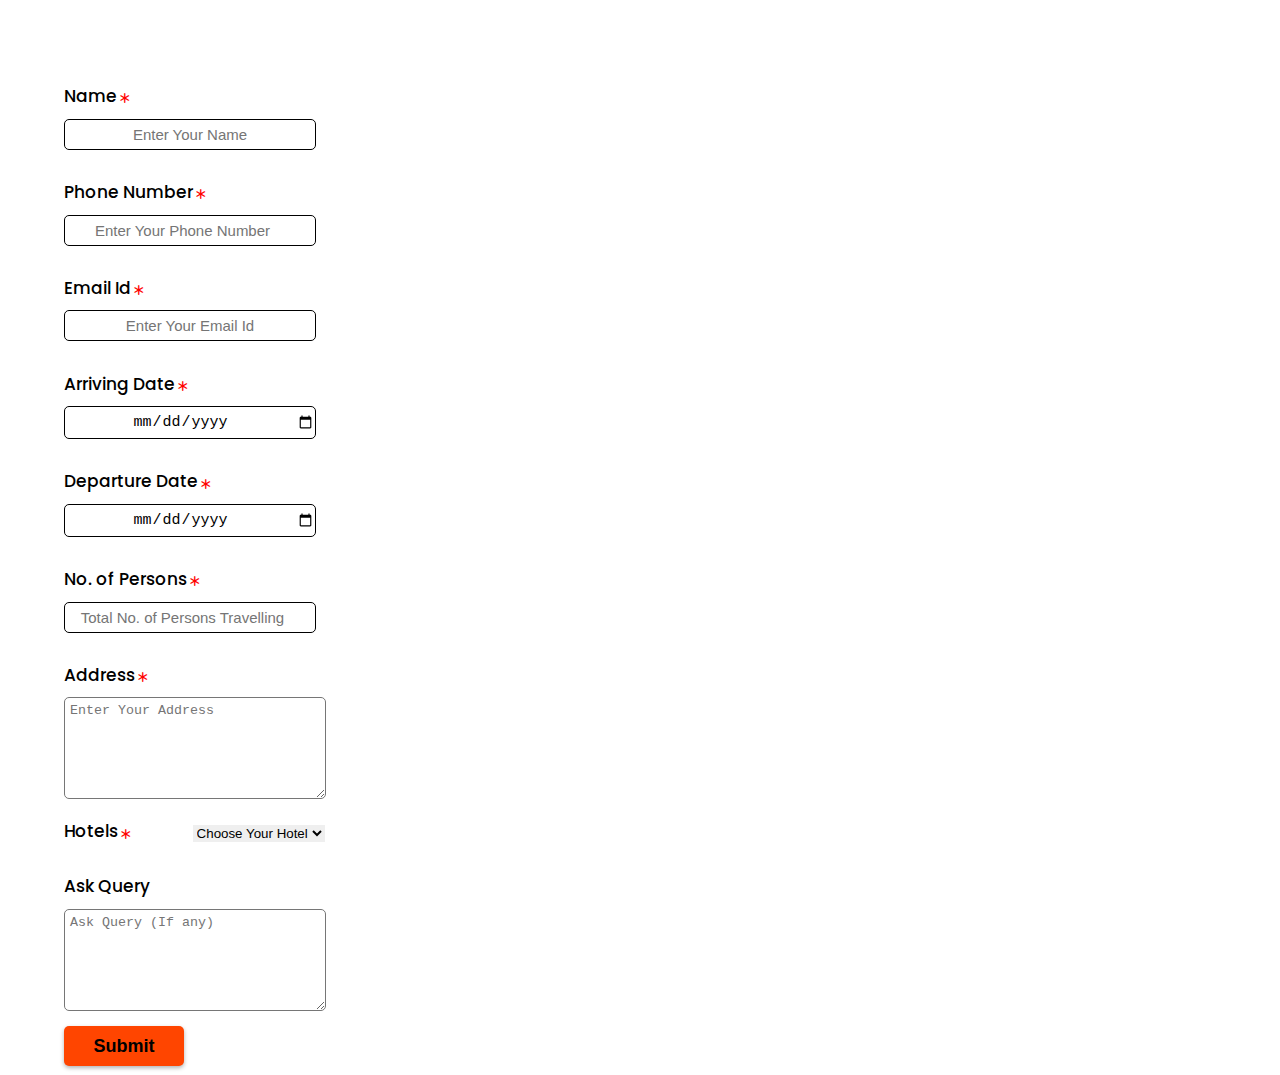
<file: booking.html>
<!DOCTYPE html>
 <html lang="en">
 
 <head>
   <meta charset="UTF-8" />
   <meta http-equiv="X-UA-Compatible" content="IE=edge" />
   <meta name="viewport" content="width=device-width, initial-scale=1.0" />
   <link rel="stylesheet" href="https://cdn.jsdelivr.net/npm/bootstrap-icons@1.10.3/font/bootstrap-icons.css" />
   <link href="https://fonts.googleapis.com/icon?family=Material+Icons" rel="stylesheet" />
   <link rel="stylesheet" href="style.css" />
   <link rel="stylesheet" href="style1.css" />
   <link rel="stylesheet" href="contactStyle.css" />
   <link rel="stylesheet" href="media.css" />
   <link rel="icon" href="icons/titleLogo3.png" />
   <title>Contact Lifetime Journeys</title>
 </head>
 
 <body>
    

 
 
 <div class="contact">
      <form action="https://formsubmit.co/smarttouseef6@gmail.com" method="POST" target="_blank">
        <div>
          <label for="firstname">Name<i class="bi bi-asterisk"></i></label>
          <input type="text" name="Name" placeholder="Enter Your Name" required />
        </div>
        <div>
          <label for="phone">Phone Number<i class="bi bi-asterisk"></i></label>
          <input type="number" name="Phone" placeholder="Enter Your Phone Number" required maxlength="10" />
        </div>
        <div>
          <label for="email">Email Id<i class="bi bi-asterisk"></i></label>
          <input type="email" name="Email" placeholder="Enter Your Email Id" required />
        </div>
        <div>
          <label for="date">Arriving Date<i class="bi bi-asterisk"></i></label>
          <input type="date" name="Arriving Date" required />
        </div>
        <div>
          <label for="date">Departure Date<i class="bi bi-asterisk"></i></label>
          <input type="date" name="Departure Date" required />
        </div>
        <div>
          <label for="totalNumber">No. of Persons<i class="bi bi-asterisk"></i></label>
          <input type="number" name="Total No. of Persons Travelling" placeholder="Total No. of Persons Travelling"
            required />
        </div>
        <div>
          <label for="address">Address<i class="bi bi-asterisk"></i></label>
          <textarea name="Address" id="address" placeholder="Enter Your Address" required></textarea>
        </div>
        <span>
          <label for="hotel">Hotels<i class="bi bi-asterisk"></i></label>
          <select name="Hotel Type" id="hotel" required>
            <option value="choose">Choose Your Hotel</option>
            <option value="2-Star">2-Star</option>
            <option value="3-Star">3-Star</option>
            <option value="4-Star">4-Star</option>
            <option value="5-Star">5-Star</option>
          </select>
        </span>
        <div>
          <label for="query">Ask Query</label>
          <textarea name="Query" id="query" placeholder="Ask Query (If any)"></textarea>
        </div>
        <button>Submit</button>
      </form>
    </div>
  </header>
</body>
</file>
<file: style.css>
@import url("https://fonts.googleapis.com/css2?family=Poppins:ital,wght@0,100;0,200;0,300;0,400;0,500;0,600;0,700;0,800;0,900;1,100;1,200;1,300;1,400;1,500;1,600;1,700;1,800;1,900&display=swap");

body {
  font-family: "Poppins", sans-serif;
  padding: 0;
  margin: 0;
}

header {
  width: 80%;
  height: 95vh;
  margin: auto;
}

header nav #menu_bx li a::after {
  content: "";
  width: 0;
  height: 2px;
  background-color: #f44336;
  display: block;
  margin: auto;
  transition: 0.5s;
}

header nav #menu_bx li a:hover::after {
  width: 100%;
}
header nav {
  width: 95%;
  height: 7%;
  margin: auto;
  display: flex;
  align-items: center;
  justify-content: space-between;
}

header nav h4 a {
  text-decoration: none;
  color: black;
}

header nav ul {
  list-style: none;
  display: flex;
}

header nav ul li {
  padding: 3px 15px;
}

header nav ul li a {
  text-decoration: none;
  color: #121213;
  font-size: 13px;
  font-weight: 500;
  transition: 0.3s linear;
}

header nav ul li a:hover {
  color: gray;
}

header nav ul li:nth-last-child(1) {
  background: rgb(191, 121, 96);
  border-radius: 20px;
  padding: 5px 20px;
}

header nav ul li:nth-last-child(1):hover {
  background: rgb(209, 170, 156);
}

header nav ul li:nth-last-child(1) a {
  color: white;
}

header nav ul li:nth-last-child(1) a:hover {
  color: rgb(51, 49, 49);
}

header nav .bi-three-dots {
  display: none;
}

header .content {
  position: relative;
  width: 100%;
  height: 93%;
}

header .content::before {
  content: "";
  position: absolute;
  width: 100%;
  height: 80%;
  background: url("/images/kmr-bg-4.avif");
  background-size: cover;
  border-radius: 10px;
  z-index: -1;
}

header .content .cont_bx {
  width: 500px;
  height: auto;
  color: rgb(65, 39, 39);
  padding: 30px;
}

header .content .cont_bx h1 {
  line-height: 40px;
  font-weight: 800;
}

header .content .cont_bx p {
  font-size: 16px;
  font-weight: 400;
  color: rgb(74, 40, 40);
}

header .trip_bx {
  position: relative;
  width: 95%;
  height: auto;
  margin: auto;
}

header .trip_bx .travel_bx {
  position: relative;
  width: 100%;
  height: auto;
  margin: auto;
  top: 30px;
  border-radius: 10px;
  padding-bottom: 20px;
  box-shadow: 0 20px 25px -10px rgb(165, 165, 165);
}

header .trip_bx .travel_bx::before {
  content: "";
  position: absolute;
  width: 100%;
  height: 100%;
  border-radius: 10px;
  background: rgb(241, 241, 241, 0.7);
  backdrop-filter: blur(5px);
  z-index: -1;
}

header .trip_bx .travel_bx h4 {
  margin: 0;
  padding: 30px 0 15px 1.7%;
}

header .trip_bx .travel_bx .cards {
  width: 96%;
  height: auto;
  margin: 0 auto;
  display: flex;
  align-items: center;
  justify-content: space-between;
}

header .trip_bx .travel_bx .cards .card {
  width: 220px;
  height: 180px;
}

header .trip_bx .travel_bx .cards .card h3 {
  margin: 0 0 10px 0;
  display: flex;
  align-items: center;
  font-size: 16px;
  font-weight: 600;
}

header .trip_bx .travel_bx .cards .card img {
  width: 100%;
  height: 50%;
}

header .trip_bx .travel_bx .cards .card h3 img {
  width: 20px;
  height: 16px;
  margin-left: 5px;
}

header .trip_bx .travel_bx .cards .card .btn_city {
  display: flex;
  align-items: center;
  justify-content: space-between;
}

header .trip_bx .travel_bx .cards .card .btn_city a {
  text-decoration: none;
  background: black;
  color: white;
  border-radius: 20px;
  padding: 6px 20px;
  font-size: 11px;
  transition: 0.3s linear;
}

header .trip_bx .travel_bx .cards .card .btn_city a:hover {
  background: gray;
}

header .trip_bx .travel_bx .cards .card .btn_city h5 {
  font-size: 11px;
  font-weight: 500;
  margin: 0;
  margin-top: 5px;
  line-height: 15px;
}

header .trip_bx .travel_bx .cards .card .btn_city h5 span {
  font-size: 13px;
  font-weight: 700;
}

/* Offers Section */

.offers {
  width: 68%;
  height: auto;
  margin: auto;
  margin-top: 100px;
  transition: 0.5s linear;
}

.offers h1 {
  font-weight: 600;
  text-align: center;
  margin: 0;
}
.offers p {
  font-weight: 500;
  text-align: center;
  margin: 0;
}

.offers .cards {
  margin-top: 20px;
  display: flex;
  align-items: center;
  justify-content: space-between;
  flex-wrap: wrap;
}

.offers .cards .card {
  position: relative;
  width: 200px;
  height: 350px;
  margin: 10px;
}

.offers .cards .card .img_text {
  position: relative;
  width: 100%;
  height: 250px;
  margin-top: 5px;
}

.offers .cards .card .img_text img {
  position: relative;
  width: 100%;
  height: 100%;
  border-radius: 10px 10px 0 0;
}

.offers .cards .card .img_text h4 {
  position: absolute;
  font-size: 9px;
  padding: 10px 15px;
  bottom: 0;
  margin: 0;
  color: rgb(217, 178, 178);
  font-weight: 500;
}

.offers .cards .card .img_text h4::before {
  content: "";
  position: absolute;
  width: 100%;
  height: 100%;
  background: rgb(255, 255, 255, 0.1);
  backdrop-filter: blur(5px);
  z-index: -1;
  bottom: 0;
  left: 0;
}

.offers .cards .card .cont_bx {
  width: 99%;
  display: flex;
  background: rgb(229, 218, 218);
  align-items: center;
  justify-content: space-between;
  border: 1px solid rgb(137, 103, 103);
  padding: 5px 0;
  border-radius: 0 0 5px 5px;
}

.offers .cards .card .cont_bx .price {
  line-height: 2px;
}

.offers .cards .card .cont_bx .price h4 a {
  padding-left: 5px;
  color: rgb(222, 84, 84);
  text-decoration: none;
}

.offers .cards .card .cont_bx .price h6 {
  color: rgb(124, 135, 132);
  padding-left: 5px;
}

.offers .cards .card .cont_bx .price .info_price {
  color: #121213;
  display: flex;
  justify-content: space-between;
}

.offers .cards .card .cont_bx .price .info_price h5 {
  padding-left: 5px;
}

.offers .cards .card .cont_bx .price .info_price div {
  line-height: 0;
  margin-bottom: 3%;
}

.offers .cards .card .cont_bx .price .info_price div h5 {
  font-size: small;
  padding-left: 5px;
  color: blue;
}

.offers .cards .card .cont_bx .price .info_price div p {
  font-size: small;
  padding-left: 5px;
}

.offers .cards .card .cont_bx .price .heart_chat {
  display: flex;
  align-items: center;
}

.offers .cards .card .cont_bx .price .heart_chat i:nth-child(1) {
  color: red;
  font-size: 13px;
  margin-right: 10px;
}

.offers .cards .card .cont_bx .price .heart_chat i span {
  color: black;
  font-size: 12px;
  margin-left: 3px;
  font-style: normal;
}

.offers .cards .card .cont_bx .price .heart_chat i:nth-child(2) {
  color: rgb(112, 196, 229);
  font-size: 13px;
  margin-right: 10px;
}

.offers .cards .card .cont_bx .price .info_price {
  display: flex;
  align-items: center;
  margin-top: 3px;
}

.offers .cards .card .cont_bx .price .info_price a {
  text-decoration: none;
  color: black;
  font-weight: 700;
  font-size: 11px;
  transition: 0.3s linear;
  margin-right: 13px;
}
.offers .cards .card .cont_bx .price .info_price a:hover {
  color: gray;
}

.offers .cards .card .cont_bx .price .info_price h4 {
  margin: 0;
  font-size: 13px;
}

.offers .cards .card .cont_bx .days {
  color: white;
  background: black;
  font-size: 8px;
  border-radius: 50%;
  padding: 10px;
  text-align: center;
  cursor: pointer;
  transform: 0.3s linear;
}

.offers .cards .card .cont_bx .days:hover {
  transform: rotate(180deg);
}

/* Destination Section */

.destination {
  width: 45%;
  height: auto;
  margin: auto;
  margin-top: 130px;
  display: flex;
  align-items: center;
  justify-content: center;
}

.destination .des_bx,
.img_bx {
  position: relative;
  width: 50%;
  height: auto;
}

.destination .des_bx h4 {
  margin: 0;
  font-size: 20px;
  color: black;
  line-height: 10px;
  letter-spacing: 1px;
}

.destination .des_bx p {
  font-size: 12px;
}

.destination .des_bx p {
  font-size: 15px;
}

.destination .des_bx p b {
  color: rgb(189, 78, 78);
}

.destination .des_bx li {
  list-style-type: none;
  padding: 0 0 8px 0;
  font-size: 14px;
  font-weight: 500;
}

.destination .des_bx h6 {
  width: 250px;
  font-size: 12px;
  font-weight: 500;
  margin: 20px 0;
}

.destination .des_bx button {
  font-size: 12px;
  padding: 8px 15px;
  border-radius: 20px;
  cursor: pointer;
  background: black;
  color: white;
  border: 2px solid black;
  transition: 0.3s linear;
  margin-top: 9px;
}

.destination .des_bx button a {
  color: white;
  text-decoration: none;
}

.destination .des_bx button:hover {
  background: gray;
  border: 2px solid gray;
}

.destination .img_bx img {
  width: 100%;
  height: 420px;
  border-radius: 5px;
}

.destination .img_bx .msg {
  position: absolute;
  top: 50%;
  left: -10%;
  width: 160px;
  height: 50px;
  background: white;
  box-shadow: 0 5px 20px gray;
  display: flex;
  align-items: center;
  padding: 0 10px;
  border-radius: 5px;
}

.destination .img_bx .msg:nth-child(2) {
  top: 10%;
  left: 55%;
}

.destination .img_bx .msg img {
  width: 30px;
  height: 55%;
}

.destination .img_bx .msg .cont {
  margin-left: 15px;
}

.destination .img_bx .msg .cont h4 {
  margin: 0;
  font-size: 15px;
  font-weight: 500;
}

.destination .img_bx .msg .cont h4 a {
  text-decoration: none;
}

.destination .img_bx .msg .cont .bi:nth-child(1) {
  color: red;
  margin-right: 5px;
  font-size: 13px;
}

.destination .img_bx .msg .cont .bi span {
  font-size: normal;
  margin-left: 3px;
  font-size: 12px;
  color: gray;
}

.destination .img_bx .msg .cont .bi:nth-child(2) {
  color: rgb(112, 196, 229);
  margin-right: 5px;
  font-size: 13px;
}

/* Footer */

footer {
  margin-top: 7vh;
  background: rgb(123, 63, 0);
  border-radius: 6px;
}
.footer_bx {
  display: flex;
  flex-direction: row;
  justify-content: space-around;
  color: white;
}

footer .footer_bx span i {
  padding-right: 5px;
  color: rgb(43, 226, 192);
}

footer p {
  color: white;
}
footer p a {
  color: rgb(43, 226, 192);
  text-decoration: none;
}

footer p b {
  color: blueviolet;
}

footer .footer_btm {
  display: flex;
  justify-content: center;
}

/* -----Menu Hover---- */

.sub_menu {
  display: none;
  background: gray;
  color: black;
}

header nav .dest li:hover .sub_menu {
  display: block;
  position: absolute;
  margin-top: 10px;
  margin-left: 10px;
}

.dest li:hover .sub_menu ul {
  display: block;
  margin: 8px;
}

.dest li:hover .sub_menu ul li {
  width: 150px;
  padding: 10px;
  border-bottom: 1px dotted white;
  background: transparent;
  border-radius: 0;
  text-align: left;
}

.dest li:hover .sub_menu ul li:last-child {
  border-bottom: none;
}

select {
  border: none;
}

/* Scroll Button */
#btnScrollToTop {
  position: fixed;
  right: 10px;
  bottom: 10px;
  width: 50px;
  height: 50px;
  border-radius: 50%;
  background: #e62739;
  box-shadow: 0 0 10px rgba(0, 0, 0, 0.25);
  color: white;
  outline: none;
  cursor: pointer;
  border: none;
}

#btnScrollToTop:active {
  background: #cc2333;
}
</file>
<file: style1.css>
/* About Page */

.about {
    height: auto;
    width: 80%;
  }
  .about h2 {
    display: flex;
    justify-content: center;
    height: 100%;
    align-items: center;
    color: white;
  }
  
  .about .about_img {
    background: url("images/about_img.jpg");
    height: 40vh;
    width: 100%;
    background-size: cover;
    border-radius: 7px 7px 0 0;
  }
  
  .about_section {
    display: flex;
    justify-content: center;
  }
  
  .about_section h4 {
    color: crimson;
  }
  
  .about_section b {
    color: crimson;
  }
  
  header {
    padding-bottom: 10%;
  }
  
  #feedback div span img {
    height: 65px;
    width: 65px;
    border-radius: 50%;
  }
  
  #feedback div span i {
    color: orangered;
    cursor: pointer;
  }
  
  #feedback h2 {
    height: auto;
    padding: 9px 0;
    border-radius: 5px;
    display: flex;
    justify-content: center;
    background: rgb(208, 204, 204);
  }
  
  #feedback .main_feedback {
    display: flex;
    height: auto;
    align-items: center;
    justify-content: center;
  }
  
  #feedback .main_feedback .card {
    width: 40%;
    background: rgb(167, 142, 142);
    padding: 1%;
    border-radius: 8px;
    margin: 0 3%;
  }
  
  #feedback .main_feedback div b {
    color: crimson;
  }
  
  #feedback div span {
    display: flex;
    justify-content: space-between;
  }
  
  /* Kashmir Section */
  
  .kashmir_section {
    display: flex;
    justify-content: center;
  }
  
  .kashmir_section .kashmir .kashmir_img {
    background: url("images/kashmirbg2.webp");
    height: 40vh;
    width: 100%;
    background-size: cover;
    border-radius: 7px 7px 0 0;
  }
  
  .kashmir_section .kashmir .kashmir_txt {
    width: 65%;
    height: 100%;
  }
  
  .kashmir {
    height: auto;
    width: 80%;
  }
  .kashmir h2 {
    display: flex;
    justify-content: center;
    height: 100%;
    align-items: center;
    color: white;
  }
  
  .kmr_cards_section {
    width: 80%;
    height: auto;
    margin: auto;
    margin-top: 70px;
  }
  
  .kmr_cards_section h2 {
    display: flex;
    justify-content: center;
    background: rgb(127, 107, 107);
    height: 58px;
    align-items: center;
    width: 100%;
    border-radius: 5px;
  }
  
  .kmr_cards {
    display: flex;
    justify-content: center;
    flex-wrap: wrap;
  }
  
  .kmr_card {
    width: 35%;
    height: 30%;
    background: gray;
    border-radius: 5px;
    margin: 20px 50px;
    /* box-shadow: 0 20px 25px -10px rgb(165, 165, 165); */
  }
  
  .kmr_card h4 {
    padding-left: 4%;
    color: brown;
  }
  
  .kmr_card img {
    width: 100%;
    height: 270px;
  }
  
  .kmr_card img:hover {
    zoom: 1.05;
  }
  
  .kmr_card p {
    padding: 15px;
    color: white;
  }
  
  .kmr_card span button a {
    color: white;
    text-decoration: none;
  }
  .kmr_card span {
    display: flex;
    justify-content: center;
    padding: 20px;
  }
  .kmr_card span button {
    cursor: pointer;
    margin: 0 5px;
    padding: 10px 12px;
    background: rgb(150, 53, 18);
    color: white;
    border: none;
    border-radius: 4px;
  }
  
  .kmr_card span button:hover {
    background: rgb(210, 109, 65);
    color: white;
  }
  
  /* Ladakh Section */
  
  .ladakh_section {
    display: flex;
    justify-content: center;
  }
  
  .ladakh_section .ladakh .ladakh_img {
    background: url("images/ladakhbg.jpg");
    height: 40vh;
    width: 100%;
    background-size: cover;
    border-radius: 7px 7px 0 0;
  }
  
  .ladakh_section .ladakh .ladakh_txt {
    width: 65%;
    height: 100%;
  }
  
  .ladakh {
    height: auto;
    width: 80%;
  }
  .ladakh h2 {
    display: flex;
    justify-content: center;
    height: 100%;
    align-items: center;
    color: white;
  }
  
  .ldk_cards_section {
    width: 80%;
    height: auto;
    margin: auto;
    margin-top: 70px;
  }
  
  .ldk_cards_section h2 {
    display: flex;
    justify-content: center;
    background: rgb(127, 107, 107);
    height: 58px;
    align-items: center;
    width: 100%;
    border-radius: 5px;
  }
  
  .ldk_cards {
    display: flex;
    justify-content: center;
    flex-wrap: wrap;
  }
  .ldk_card {
    width: 35%;
    height: 30%;
    background: gray;
    border-radius: 5px;
    margin: 20px 50px;
  }
  
  .ldk_card h4 {
    padding-left: 4%;
    color: brown;
  }
  
  .ldk_card img {
    width: 100%;
    height: 270px;
    border-radius: 6px;
  }
  
  .ldk_card img:hover {
    zoom: 1.05;
  }
  
  .ldk_card p {
    padding: 15px;
    color: white;
  }
  
  .ldk_card span button a {
    color: white;
    text-decoration: none;
  }
  .ldk_card span {
    display: flex;
    justify-content: center;
    padding: 20px;
  }
  .ldk_card span button {
    cursor: pointer;
    margin: 0 5px;
    padding: 10px 12px;
    background: rgb(150, 53, 18);
    color: white;
    border: none;
    border-radius: 4px;
  }
  
  .ldk_card span button:hover {
    background: rgb(210, 109, 65);
    color: white;
  }
  
  /* Services Section */
  
  .service_section {
    display: flex;
    justify-content: center;
  }
  
  .service_section .service {
    width: 80%;
  }
  
  .service_section .service .service_img {
    background: url("images/services-bg.jpg");
    height: 40vh;
    width: 100%;
    background-size: cover;
    border-radius: 7px 7px 0 0;
  }
  
  .service h2 {
    display: flex;
    justify-content: center;
    height: 100%;
    align-items: center;
    color: rgb(113, 34, 34);
  }
  
  .service h3 b {
    color: rgb(197, 48, 48);
  }
  
  /* Package Section */
  
  .packages_section {
    margin: 0 3%;
  }
  .packages_section .packages .scenic_packages_img {
    background: url("images/scenic.jpg");
    height: 40vh;
    width: 94%;
    background-size: cover;
    border-radius: 7px 7px 0 0;
  }
  
  .packages_section .packages .enchanting_packages_img {
    background: url("images/enchanting.jpg");
    height: 40vh;
    width: 94%;
    background-size: cover;
    border-radius: 7px 7px 0 0;
  }
  
  .packages_section .packages .blissful_packages_img {
    background: url("images/honeymoon1.jpg");
    height: 40vh;
    width: 94%;
    background-size: cover;
    border-radius: 7px 7px 0 0;
  }
  
  .packages_section .packages .amazing_packages_img {
    background: url("images/amazing1.jpg");
    height: 40vh;
    width: 94%;
    background-size: cover;
    border-radius: 7px 7px 0 0;
  }
  
  header {
    height: auto;
  }
  
  .package_cards {
    display: flex;
    flex-direction: row;
    flex-wrap: wrap;
  }
  
  .package_card {
    width: 20%;
    height: 20%;
    border: 1px solid gray;
    margin: 10px 15px;
    border-radius: 5px;
  }
  
  .package_card span {
    justify-content: center;
    height: auto;
    align-items: center;
  }
  
  .package_card span img {
    height: 170px;
    width: 100%;
  }
  
  .package_card span div {
    display: flex;
    flex-direction: column;
    justify-content: center;
    align-items: center;
  }
  
  .package_card span div h4 {
    padding: 0 5px;
    font-size: 14px;
    color: rgb(161, 116, 58);
  }
  
  .package_card span div p {
    font-size: 14px;
    padding: 0 5px;
  }
  
  .expect span {
    line-height: 0;
    margin-top: 7px;
    padding: 7px;
    border-radius: 50%;
    color: brown;
    background: rgb(237, 233, 233);
  }
  
  .expect span h1 {
    margin-left: 15px;
  }
  
  .expect span p {
    margin-left: 11px;
  }
  
  .expect div {
    display: flex;
    justify-content: flex-start;
  }
  
  .expect div h2 {
    padding: 0 3px;
    color: chocolate;
  }
  
  .expect div p {
    font-size: 19px;
    padding-right: 19px;
    padding-top: 6px;
  }
  
  .packages_data span h3 {
    color: brown;
  }
  
  .inclusion h3 {
    color: brown;
  }
  
  .exclusion h3 {
    color: brown;
  }
  
  .expect h2 {
    color: rgb(67, 63, 63);
  }
  
  /* Quick Links Section */
  .quickLinks_section .quickLinks .quickLinks_img {
    background: url("images/kashmirbg2.webp");
    height: 40vh;
    width: 100%;
    background-size: cover;
    border-radius: 7px 7px 0 0;
  }
  
  .quickLinks h2 {
    display: flex;
    justify-content: center;
    height: 100%;
    align-items: center;
    color: white;
  }
  
  .quickLinks_section .quickLinks div h5 {
    color: brown;
  }
  .quickLinks_section .quickLinks div b {
    color: rgb(134, 67, 67);
  }
  
  .quickLinks_section .quickLinks .spans {
    margin-top: 10%;
    display: flex;
    flex-direction: row;
  }
  
  .quickLinks_section .quickLinks .spans .spanA {
    display: flex;
    flex-direction: column;
  }
  
  .quickLinks_section .quickLinks .spans .spanA b {
    margin-top: 7%;
    color: black;
  }
  
  .quickLinks_section .quickLinks .spans .spanB {
    display: flex;
    flex-direction: column;
    line-height: 0;
    margin-left: 20%;
    color: rgb(34, 34, 89);
  }
  
  header .quickLinks_section .quickLinks .qlData {
    width: 90%;
  }
  
  /* Conatct */
  .contact-sec {
    margin-top: 10%;
    margin-left: 10%;
  }
  .contact-sec p b {
    padding-right: 8px;
  }
</file>
<file: contactStyle.css>
.contact form {
    margin-top: 5%;
    margin-left: 5%;
    display: flex;
    flex-direction: column;
    width: 75%;
    height: 100%;
  }
  
  .contact form div {
    display: flex;
    flex-direction: column;
  }
  
  .contact form input {
    width: 250px;
    border-radius: 5px;
    border: 1px solid black;
    text-align: center;
    font-size: 15px;
    font-weight: 500;
    padding: 6px 0;
    background-color: white;
    margin-bottom: 10px;
  }
  
  .contact form label {
    font-size: 17px;
    font-weight: 500;
    padding-top: 2%;
    padding-bottom: 1%;
  }
  
  .contact form label i {
    color: red;
    font-size: 10px;
    padding-left: 3px;
    padding-bottom: 4px;
  }
  
  .contact form span {
    padding-top: 2%;
    padding-bottom: 1%;
  }
  
  .contact form span label {
    padding-right: 6%;
  }
  
  .contact form span option {
    font-size: small;
  }
  
  .contact form button {
    width: 120px;
    height: 40px;
    color: black;
    background-color: orangered;
    text-align: center;
    font-size: 18px;
    font-weight: 600;
    border-radius: 5px;
    border: none;
    box-shadow: 0 2px 4px rgba(0, 0, 0, 0.3);
    cursor: pointer;
    margin: 7px 0;
    margin-top: 15px;
  }
  
  .contact form button:hover {
    background: rgb(167, 115, 115);
    color: white;
  }
  
  .contact textarea {
    height: 90px;
    width: 250px;
    border-radius: 5px;
    padding: 5px;
  }
</file>
<file: media.css>
@media screen and (max-width: 1485px) {
    .offers {
      width: 71%;
    }
  }
  
  @media screen and (max-width: 1373px) {
    .offers {
      width: 78%;
    }
  }
  
  @media screen and (max-width: 1250px) {
    header {
      width: 90%;
    }
    .offers {
      width: 82%;
    }
    .destination {
      width: 55%;
    }
  }
  
  @media screen and (max-width: 1100px) {
    header {
      width: 95%;
    }
    header .trip_bx .search_bx {
      width: 70%;
    }
    header .trip_bx .travel_bx .cards {
      overflow: auto;
    }
    header .trip_bx .travel_bx .cards .card {
      min-width: 220px;
      margin-right: 10px;
    }
    .offers {
      width: 95%;
    }
    .destination {
      width: 60%;
    }
    .package_cards {
      display: flex;
      height: auto;
      align-items: center;
      justify-content: center;
      flex-direction: column-reverse;
      width: 90%;
    }
  
    .package_card {
      width: 80%;
    }
    .package_card span img {
      height: 170px;
      width: 60%;
    }
  }
  
  @media screen and (max-width: 950px) {
    header .trip_bx .search_bx {
      width: 80%;
    }
    header .trip_bx .search_bx .card {
      margin-right: 8px;
    }
    .destination {
      width: 75%;
    }
  
    .offers .cards .card {
      margin-top: 120px;
    }
    #feedback h2 {
      font-size: 18px;
    }
    #feedback .main_feedback {
      display: flex;
      flex-direction: row;
      justify-content: center;
    }
    #feedback .main_feedback .card {
      margin-top: 5%;
      padding: 2%;
      width: 40%;
    }
    #feedback .main_feedback .card span {
      display: flex;
      height: auto;
      align-items: center;
    }
    .kmr_card {
      width: 90%;
    }
    .kmr_cards_section {
      width: 90%;
    }
    .kmr_cards_section h2 {
      display: flex;
      justify-content: center;
      background: rgb(163, 121, 121);
      height: 58px;
      align-items: center;
    }
    .ldk_card {
      width: 90%;
    }
    .ldk_cards_section {
      width: 90%;
    }
    .ldk_cards_section h2 {
      display: flex;
      justify-content: center;
      background: rgb(163, 121, 121);
      height: 58px;
      align-items: center;
    }
    .package_cards {
      display: flex;
      height: auto;
      align-items: center;
      justify-content: center;
      flex-direction: column;
      width: 90%;
    }
  
    .package_card {
      width: 80%;
    }
    .footer_bx {
      display: flex;
      flex-wrap: wrap;
    }
  }
  
  @media screen and (max-width: 714px) {
    header {
      width: 100%;
    }
    header nav ul {
      position: absolute;
      width: 100px;
      height: auto;
      flex-direction: column;
      background: white;
      border-radius: 5px;
      box-shadow: 0 0 10px gray;
      justify-content: center;
      top: -100%;
      right: 30%;
      z-index: 999999999999999;
      padding: 10px 20px;
      transition: 0.8s linear;
    }
  
    /* Javascript class */
  
    header nav .ul_active {
      top: 0;
    }
  
    header nav ul li {
      padding: 8px 0;
      text-align: center;
    }
  
    header nav .bi-three-dots {
      display: unset;
    }
  
    header nav .trip_bx .search_bx {
      width: 93%;
    }
  
    .offers {
      width: 75%;
    }
  
    .offers .cards .card {
      margin-top: 80px;
    }
    #feedback h2 {
      font-size: 17px;
    }
    #feedback .main_feedback {
      display: flex;
      flex-direction: column;
      justify-content: center;
    }
    #feedback .main_feedback .card {
      margin-top: 5%;
      padding: 2%;
      width: 80%;
    }
    #feedback .main_feedback .card span {
      display: flex;
      height: auto;
      align-items: center;
    }
    .kmr_card {
      width: 90%;
    }
    .kmr_cards_section {
      width: 90%;
    }
    .kmr_cards_section h2 {
      display: flex;
      justify-content: center;
      background: rgb(163, 121, 121);
      height: 58px;
      align-items: center;
    }
    .ldk_card {
      width: 90%;
    }
    .ldk_cards_section {
      width: 90%;
    }
    .ldk_cards_section h2 {
      display: flex;
      justify-content: center;
      background: rgb(163, 121, 121);
      height: 58px;
      align-items: center;
    }
    .head {
      margin: 0 5%;
    }
    .qlData {
      margin: 0 5%;
    }
    .spans {
      margin: 0 5%;
    }
  }
  
  @media screen and (max-width: 650px) {
    header .trip_bx .search_bx .card {
      width: 140px;
    }
    header .trip_bx .search_bx input[type="button"] {
      position: absolute;
      right: 10px;
      bottom: -43px;
      font-size: 13px;
    }
    .offers {
      width: 85%;
      margin-top: 15%;
    }
    .destination {
      width: 100%;
      flex-direction: column-reverse;
    }
    .destination .des_bx,
    .img_bx {
      position: relative;
      width: 55%;
      height: auto;
    }
    .destination .des_bx {
      margin-top: 30px;
    }
  
    .footer_bx {
      display: flex;
      flex-direction: column;
    }
  
    .footer_bx span {
      margin: 1% 9%;
    }
    #feedback h2 {
      font-size: 16px;
    }
  
    #feedback .main_feedback {
      display: flex;
      flex-direction: column;
      justify-content: center;
    }
    #feedback .main_feedback .card {
      padding: 2%;
      margin-top: 5%;
      width: 80%;
    }
    #feedback .main_feedback .card span {
      display: flex;
      height: auto;
      align-items: center;
    }
    .kmr_card {
      width: 90%;
      font-size: small;
    }
    .kmr_cards_section {
      width: 90%;
    }
    .kmr_cards_section h2 {
      display: flex;
      justify-content: center;
      background: rgb(163, 121, 121);
      height: 58px;
      align-items: center;
    }
    .ldk_card {
      width: 90%;
    }
    .ldk_cards_section {
      width: 90%;
    }
    .ldk_cards_section h2 {
      display: flex;
      justify-content: center;
      background: rgb(163, 121, 121);
      height: 58px;
      align-items: center;
    }
    .package_card span img {
      height: 170px;
      width: 100%;
    }
  }
  
  @media screen and (max-width: 541px) {
    header .content .cont_bx {
      width: 85%;
    }
    header .content .cont_bx h1 {
      width: 300px;
      font-size: 22px;
    }
    header .content .cont_bx p {
      width: 300px;
      font-size: 12px;
    }
    header .trip_bx {
      margin-top: 30%;
    }
    header .trip_bx .search_bx {
      width: 89%;
    }
    header .trip_bx .search_bx .card {
      width: 110px;
    }
    header .trip_bx .search_bx .card input {
      width: 100%;
    }
    .offers h1 {
      font-size: 22px;
    }
    .offers p {
      font-size: 14px;
    }
    .offers .cards {
      justify-content: center;
    }
    .offers .cards .card {
      width: 83%;
    }
    .offers .cards .card .img_text img {
      width: 99.7%;
    }
  
    .destination .des_bx,
    .img_bx {
      width: 80%;
    }
    footer ul li h6 {
      font-size: 8px;
    }
    #feedback h2 {
      font-size: 15px;
    }
  
    #feedback .main_feedback {
      display: flex;
      flex-direction: column;
      justify-content: center;
    }
    #feedback .main_feedback .card {
      padding: 2%;
      margin-top: 5%;
      width: 80%;
    }
    #feedback .main_feedback .card span {
      display: flex;
      height: auto;
      align-items: center;
    }
    .kmr_card {
      width: 90%;
    }
    .kmr_cards_section {
      width: 90%;
    }
    .kmr_cards_section h2 {
      display: flex;
      justify-content: center;
      background: rgb(163, 121, 121);
      height: 58px;
      align-items: center;
    }
    .ldk_card {
      width: 90%;
    }
    .ldk_cards_section {
      width: 90%;
    }
    .ldk_cards_section h2 {
      display: flex;
      justify-content: center;
      background: rgb(163, 121, 121);
      height: 58px;
      align-items: center;
    }
  }
  
  @media screen and (max-width: 541px) {
    header .trip_bx {
      margin-top: 50%;
    }
  }
  
  @media screen and (max-width: 414px) {
    .offers {
      width: 85%;
      margin-top: 10px;
    }
  
    .destination .img_bx .msg:nth-child(2) {
      left: 50%;
    }
    footer p {
      width: 330px;
      font-size: 12px;
    }
    footer ul li {
      margin-right: 20px;
    }
    #feedback h2 {
      font-size: 15px;
    }
  
    #feedback .main_feedback {
      display: flex;
      flex-direction: column;
      justify-content: center;
    }
    #feedback .main_feedback .card {
      padding: 2%;
      margin-top: 5%;
      width: 80%;
    }
    #feedback .main_feedback .card span {
      display: flex;
      height: auto;
      align-items: center;
    }
    header .trip_bx {
      margin-top: 40%;
    }
    .kmr_card {
      width: 90%;
    }
    .kmr_cards_section {
      width: 90%;
    }
    .kmr_cards_section h2 {
      display: flex;
      justify-content: center;
      background: rgb(163, 121, 121);
      height: 58px;
      align-items: center;
    }
    .ldk_card {
      width: 90%;
    }
    .ldk_cards_section {
      width: 90%;
    }
    .ldk_cards_section h2 {
      display: flex;
      justify-content: center;
      background: rgb(163, 121, 121);
      height: 58px;
      align-items: center;
    }
  }
  
  @media screen and (max-width: 375px) {
    .offers {
      margin-top: 65px;
    }
    .destination .img_bx .msg:nth-child(2) {
      left: 40%;
    }
    #feedback h2 {
      font-size: 14px;
    }
    #feedback .main_feedback {
      display: flex;
      flex-direction: column;
      justify-content: center;
    }
    #feedback .main_feedback .card {
      margin-top: 5%;
      padding: 2%;
      width: 85%;
    }
    #feedback .main_feedback .card span {
      display: flex;
      height: auto;
      align-items: center;
    }
    header .trip_bx {
      margin-top: 30%;
    }
    .kmr_card {
      width: 90%;
    }
    .kmr_cards_section {
      width: 90%;
    }
    .kmr_cards_section h2 {
      display: flex;
      justify-content: center;
      background: rgb(163, 121, 121);
      height: 58px;
      align-items: center;
    }
    .ldk_card {
      width: 90%;
    }
    .ldk_cards_section {
      width: 90%;
    }
    .ldk_cards_section h2 {
      display: flex;
      justify-content: center;
      background: rgb(163, 121, 121);
      height: 58px;
      align-items: center;
    }
    .quickLinks_section .quickLinks p {
      font-size: small;
    }
    .quickLinks_section .quickLinks .spans .spanB p {
      font-size: x-small;
    }
  
    .quickLinks_section .quickLinks .spans .spanA b {
      font-size: x-small;
    }
  }
  
  @media screen and (max-width: 280px) {
    .destination .img_bx .msg:nth-child(2) {
      left: 30%;
    }
    header .content .cont_bx {
      width: 100%;
    }
    header .content .cont_bx h1 {
      font-size: 10px;
    }
    header .content .cont_bx p {
      font-size: 9px;
    }
  
    .footer_btm p {
      padding-left: 16px;
      font-size: 10px;
      font-weight: 500;
    }
  
    footer .footer_bx h2 {
      font-size: 14px;
      font-weight: 600;
    }
  
    .about_section .about p {
      font-size: 12px;
    }
  
    #feedback h2 {
      font-size: 12px;
    }
  
    #feedback .main_feedback {
      display: flex;
      flex-direction: column;
      justify-content: center;
    }
    #feedback .main_feedback .card {
      padding: 2%;
      margin-top: 5%;
      width: 90%;
      font-size: 12px;
    }
    #feedback .main_feedback .card span {
      display: flex;
      height: auto;
      align-items: center;
    }
    .kmr_card {
      width: 90%;
    }
    .kmr_cards_section {
      width: 90%;
    }
    .kmr_cards_section h2 {
      display: flex;
      justify-content: center;
      background: rgb(163, 121, 121);
      height: 58px;
      align-items: center;
    }
    .ldk_card {
      width: 90%;
    }
    .ldk_cards_section {
      width: 90%;
    }
    .ldk_cards_section h2 {
      display: flex;
      justify-content: center;
      background: rgb(163, 121, 121);
      height: 58px;
      align-items: center;
    }
    #offers .offers {
      margin-top: 1%;
    }
  
    .contact {
      font-size: small;
    }
    .contact form input {
      width: 200px;
      font-size: small;
    }
  
    .contact textarea {
      width: 200px;
    }
  }
</file>
